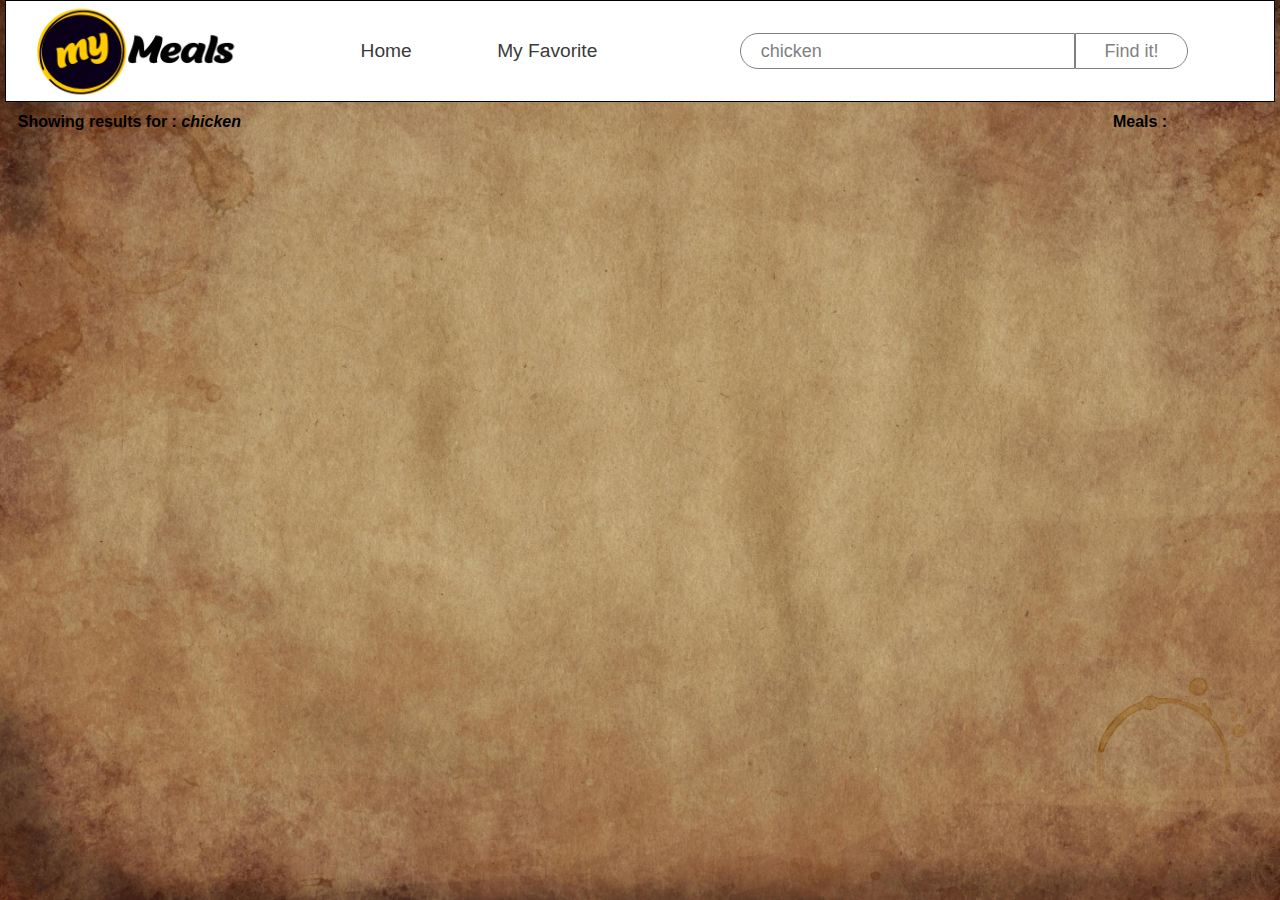
<file: index.html>
<!DOCTYPE html>
<html lang="en">

<head>
    <meta charset="UTF-8">
    <meta name="viewport" content="width=device-width, initial-scale=1.0">
    <title>myMeal App</title>
    <link rel="stylesheet" href="style.css">
    <link href="https://fonts.googleapis.com/icon?family=Material+Icons" rel="stylesheet">
    <link rel="stylesheet"
        href="https://fonts.googleapis.com/css2?family=Material+Symbols+Outlined:opsz,wght,FILL,GRAD@24,400,0,0" />
</head>

<body>
    <nav>
        <div class="branding-navigation">

            <div class="branding">
                <img src="utilities/newLogo.png" alt="">
            </div>
            <a href="#navTabs"><span class="material-symbols-outlined hamburger" style="font-size: 45px;">
                    menu
                </span></a>
            <div class="tabContainer">
                <ul>
                    <li><a href="#home">Home</a></li>
                    <li><a href="myFavorite.html">My Favorite</a></li>
                </ul>
            </div>

        </div>
        <div id="navTabs" style="display: none;">
            <ul>
                <li><a href="#home">Home</a></li>
                <li><a href="myFavorite.html">My Favorite</a></li>
            </ul>
        </div>
        <div class="searchFormContainer">
            <form action="" class="searchForm">
                <input type="text" name="" id="mealNameInput" value="chicken">
                <input type="button" value="Find it!">
            </form>
        </div>

    </nav>
    <section id="home" class="mealResultSection">
        <div id="searchResultDesc">
            <p>Showing results for : <span class="searchText"></span></p>
            <p>Meals : <span class="resultCount"></span></p>
        </div>
        <div id="mealCardContainer">
            <p style="font-style: italic; text-align: center;"></p>
        </div>
    </section>


    <aside></aside>
    <footer></footer>

    <!-- <input type="text" name="" id="myInput"> -->
    <script src="script.js"></script>
</body>

</html>
</file>
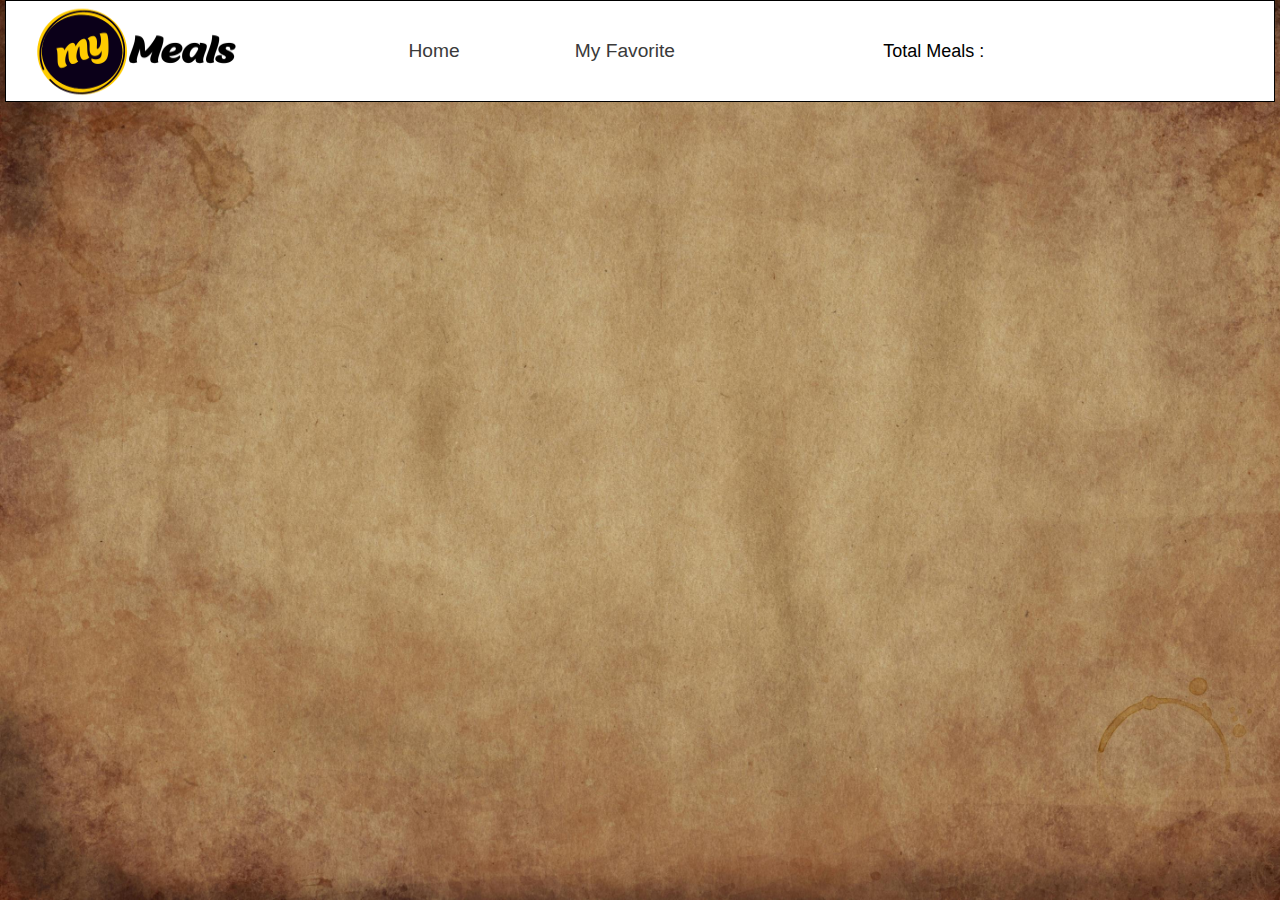
<file: myFavorite.html>
<!DOCTYPE html>
<html lang="en">

<head>
    <meta charset="UTF-8">
    <meta name="viewport" content="width=device-width, initial-scale=1.0">
    <title>myMeal App</title>
    <link rel="stylesheet" href="style.css">
    <link href="https://fonts.googleapis.com/icon?family=Material+Icons" rel="stylesheet">
    <link rel="stylesheet"
        href="https://fonts.googleapis.com/css2?family=Material+Symbols+Outlined:opsz,wght,FILL,GRAD@24,400,0,0" />
</head>

<body>
    <nav>
        <div class="branding-navigation">

            <div class="branding">
                <img src="utilities/newLogo.png" alt="">
            </div>
            <div class="tabContainer">
                <ul>
                    <li><a href="index.html">Home</a></li>
                    <li><a href="#favoriteMealsContainer">My Favorite</a></li>
                </ul>
            </div>
            <a href="#navTabs"><span class="material-symbols-outlined hamburger" style="font-size: 45px;">
                    menu
                </span></a>
        </div>
        <div id="navTabs" style="display: none;">
            <ul>
                <li><a href="index.html">Home</a></li>
                <li><a href="#favoriteMealsContainer">My Favorite</a></li>
            </ul>
        </div>
        <div class="totalMealsCounter">
            <p>Total Meals : <span id="totalFavorite"></span></p>
        </div>
    </nav>
    <section id="favoriteMealsContainer">


    </section>

    <!-- <input type="text" name="" id="myInput"> -->
    <script src="myFavorite.js"></script>
</body>

</html>
</file>
<file: style.css>
* {
    font-family: Arial, Helvetica, sans-serif;
}

body {
    display: flex;
    flex-direction: column;
    align-items: center;
    background-image: url(./utilities/bg.jpg);
    background-size: cover;
    background-attachment: fixed;
    margin: 0;
}

/* navigation bar rules */
nav {
    display: flex;
    flex-direction: row;
    width: 95%;
    padding-left: 2%;
    padding-right: 2%;
    border: 1px solid black;
    background-color: white;
    position: sticky;
    top: 0;
    z-index: 3;
}

.branding-navigation {
    display: flex;
    flex-direction: row;
    width: 70%;
    justify-content: space-between;

}

.branding {
    height: 100px;
    width: 250px;
    overflow: hidden;
}

.branding img {
    height: 100%;
    width: 100%;
}

.tabContainer {
    width: 70%;
    display: flex;
    flex-direction: row;
    justify-content: flex-start;
    align-items: center;
    margin-left: -5%;
}

.tabContainer ul {
    width: 80%;
    display: flex;
    list-style: none;
    justify-content: space-evenly;
    font-size: larger;
    font-weight: 2px;
}

.tabContainer ul li a {
    border-radius: 5px;
    padding: 10px;
    line-height: 10px;
    text-decoration: none;
    color: rgb(58, 58, 58);

}

.tabContainer ul li a:hover {
    background-color: rgb(215, 215, 215);
    box-shadow: 0px 10px 13px 4px rgba(0, 0, 0, 0.2);

    transition: 0.5s ease-in-out;
}

/* this is an supproting extra tab container to achive responsivness */
#navTabs {
    width: 70%;
    display: flex;
    flex-direction: row;
    justify-content: flex-start;
    align-items: center;
    margin-left: -5%;
    display: none;
}

#navTabs ul {
    width: 80%;
    display: flex;
    list-style: none;
    justify-content: space-evenly;
    font-size: larger;
    font-weight: 2px;
}

#navTabs ul li a {
    border-radius: 5px;
    padding: 10px;
    line-height: 10px;
    text-decoration: none;
    color: rgb(58, 58, 58);

}

#navTabs ul li a:hover {
    background-color: rgb(215, 215, 215);
    box-shadow: 0px 10px 13px 4px rgba(0, 0, 0, 0.2);

    transition: 0.5s ease-in-out;
}

.hamburger {
    padding: 24px;
    display: none !important;
}

/* text input area rules */
.searchFormContainer {
    width: 50%;
    display: flex;
    flex-direction: row;
    align-items: center;
    margin: 10px;

}

.searchForm {
    width: 90%;
    display: flex;
}

.searchForm input[type=text] {
    height: 2rem;
    width: 70%;
    border-radius: 22px 0px 0px 22px;
    border: 1px solid grey;
    padding-left: 20px;
    outline: none;
    font-size: large;
    color: grey;
}

.searchForm input[type=button] {
    height: 2rem;
    width: 100px;
    box-sizing: content-box;
    cursor: pointer;
    border-radius: 0px 22px 22px 0px;
    border: 1px solid grey;
    background-color: white;
    font-size: large;
    color: grey;
}



.searchForm input[type=button]:hover {
    background-color: rgb(215, 215, 215);
    transition: 0.5s ease-in-out;
    box-shadow: 0px 9px 6px 1px rgba(0, 0, 0, 0.2);

}

/* meal seaction start here for Home page*/
.mealResultSection {
    width: 80%;
    display: flex;
    flex-direction: column;
    align-items: center;
}

#searchResultDesc {
    display: flex;
    flex-direction: row;
    justify-content: space-between;
    align-items: center;
    padding-left: 5px;
    padding-right: 100px;
    box-sizing: border-box;
    font-weight: bolder;
    height: 40px;
    width: 100%;
}

.searchText {
    font-style: italic;
}

#mealCardContainer {
    display: flex;
    flex-direction: row;
    justify-content: center;
    flex-wrap: wrap;
    padding: 10px;
    width: 95%;
}

.mealCard {
    height: 300px;
    width: 300px;
    margin: 5px;
    background-size: cover;
    display: flex;
    flex-direction: column;
    border-radius: 5px;
    overflow: hidden;
}

.mealThumb {
    width: 100%;
    margin: 0px;
    z-index: 1;
    transition: 0.5s;

}

.mealThumb:hover {
    transform: scale(1.2);
}

.smallHeight {
    height: 250px;
}

.fullHeight {
    height: 300px;

}

.mealDesc {
    display: flex;
    justify-content: space-between;
    align-items: center;
    height: 20%;
    width: 100%;
    font-family: Arial, Helvetica, sans-serif;
    background-color: whitesmoke;
    margin: 0px;
    z-index: 2;
}

.mealDesc p {
    display: inline-block;
    line-height: 18px;
    margin-left: 5px;
    max-width: 200px;
    overflow: hidden;
}

.favoriteButtonContainer {
    width: 30px;
    height: 30px;
    margin-right: 5px;
    position: relative;
    border: 1px solid grey;
    border-radius: 5px;
    cursor: pointer;
    background: linear-gradient(rgb(246, 246, 246), rgb(192, 191, 191));
}

.favoriteButtonContainer input {
    position: absolute;
    z-index: 1;
    border: none;
    background: none;
    opacity: 0;
}

.favoriteButtonContainer i {
    position: absolute;
    z-index: 2;
    font-size: 30px;
    color: grey;
    transition: 0.3s ease-in-out;
}

.checked {
    color: red;

}

.totalMealsCounter {
    font-size: large;
    display: flex;
    align-items: center;

}

/* meal seaction start here for My Favorite Page*/
#favoriteMealsContainer {
    display: flex;
    flex-direction: column;
    align-items: center;
    width: 80%;
}

.favMealCard {
    display: flex;
    flex-direction: column;
    align-items: center;
    width: 90%;
    margin: 5px;
    transition: 1s;

}

.favMealCard:hover {
    background: linear-gradient(to bottom right, rgba(179, 144, 78, 0.5), rgba(185, 164, 125, 0.5));

}

.mealThumbAndDescContainer {
    display: flex;
    justify-content: space-between;
    align-items: center;
    width: 98%;
}

.mealThumbContainer {
    width: 300px;
    height: 300px;
    overflow: hidden;
    border-radius: 30px;
}

.mealDescContainer {
    width: 70%;
    display: flex;
    flex-direction: column;
    justify-content: space-evenly;
    margin: 20px;
}

.mealDescContainer p {
    display: inline-block;
    height: 222px;
    margin: 8px;
    overflow: hidden;
}

.mealDescContainer button {
    background: linear-gradient(to bottom right, #d4145e, #fb613b);
    width: 300px;
    height: 30px;
    border: none;
    border-radius: 15px;
    cursor: pointer;
    font-size: large;
    margin: 5px;
    transition: 0.3s ease-in-out;
}

.mealDescContainer button:hover {
    box-shadow: -3px 4px 7px 4px rgba(69, 67, 67, 0.5);

}

/* meal seaction start here for Meal Detail Page*/
#mealDetailContainer {
    display: flex;
    flex-direction: column;
    margin: 10px;
    align-items: center;
}

.thumbAndIngredientContainer {
    width: 95%;
    display: flex;
    flex-direction: row;
    justify-content: space-between;
}

.mealPreview {
    width: 300px;
    height: 300px;
    border-radius: 10px;
    overflow: hidden;
    box-shadow: 0px 0px 14px 9px rgba(186, 181, 181, 0.5);
    box-sizing: border-box;
}

.mealPreview img {
    width: 100%;
    height: 100%;

}

.ingredientContainer {
    width: 66%;
    display: flex;
    flex-direction: column;
    margin-left: 10px;

}

.ingredients {
    height: 300px;
    width: 100%;
    display: flex;
    flex-direction: column;
    flex-wrap: wrap;
}

.ingredients div {
    height: 15px;
    min-width: 200px;
    display: flex;
    justify-content: space-between;
    align-items: center;
    margin: 5px;
    transition: 0.2s ease-in-out;
    padding: 5px;
}

.ingredients div:hover {
    cursor: pointer;
    background: linear-gradient(to right, #9c7c5e, #cfa57d);

}

.ingredients p {
    margin: 0px;
    line-height: 5px;
}

.ingredients span {
    margin-left: 20px;
}

.instructionContainer {
    width: 95%;
    padding: 10px;
}

/* Combined media query defined here for all three web pages*/
@media screen and (max-width:1500px) {
    .mealResultSection {
        width: 98%;
    }
}

@media screen and (max-width:1040px) {
    .hamburger {
        display: block !important;
    }

    nav {
        flex-direction: column;
        align-items: center;
    }

    .tabContainer {
        display: none;
    }

    .branding-navigation {
        width: 98%;
    }

    .branding-navigation a {
        text-decoration: none;
        color: grey;
    }

    .searchFormContainer {
        justify-content: center;
    }

    #navTabs {
        display: flex;
        justify-content: center;
    }

    #navTabs ul {
        flex-direction: column;
        align-items: center;
    }

    #navTabs ul li a {
        line-height: 44px;

    }

    #favoriteMealsContainer {
        width: 98%;
    }

    .favMealCard {
        width: 98%;
    }

    .favMealCard {
        flex-direction: column;
        align-items: center;
    }

    .mealDescContainer {
        align-items: center;
    }

    .mealDescContainer p {
        display: none;
    }

    .mealThumbAndDescContainer {
        flex-direction: column;
    }

    .thumbAndIngredientContainer {
        flex-direction: column;
        align-items: center;
    }

    .ingredientContainer {
        width: 95%;
        margin-left: 0;
        margin: 10px;
    }

    .ingredients {
        height: auto;
        align-items: center;
    }

}

@media screen and (max-width:656px) {
    .searchFormContainer {
        width: 98%;
    }
}
</file>
